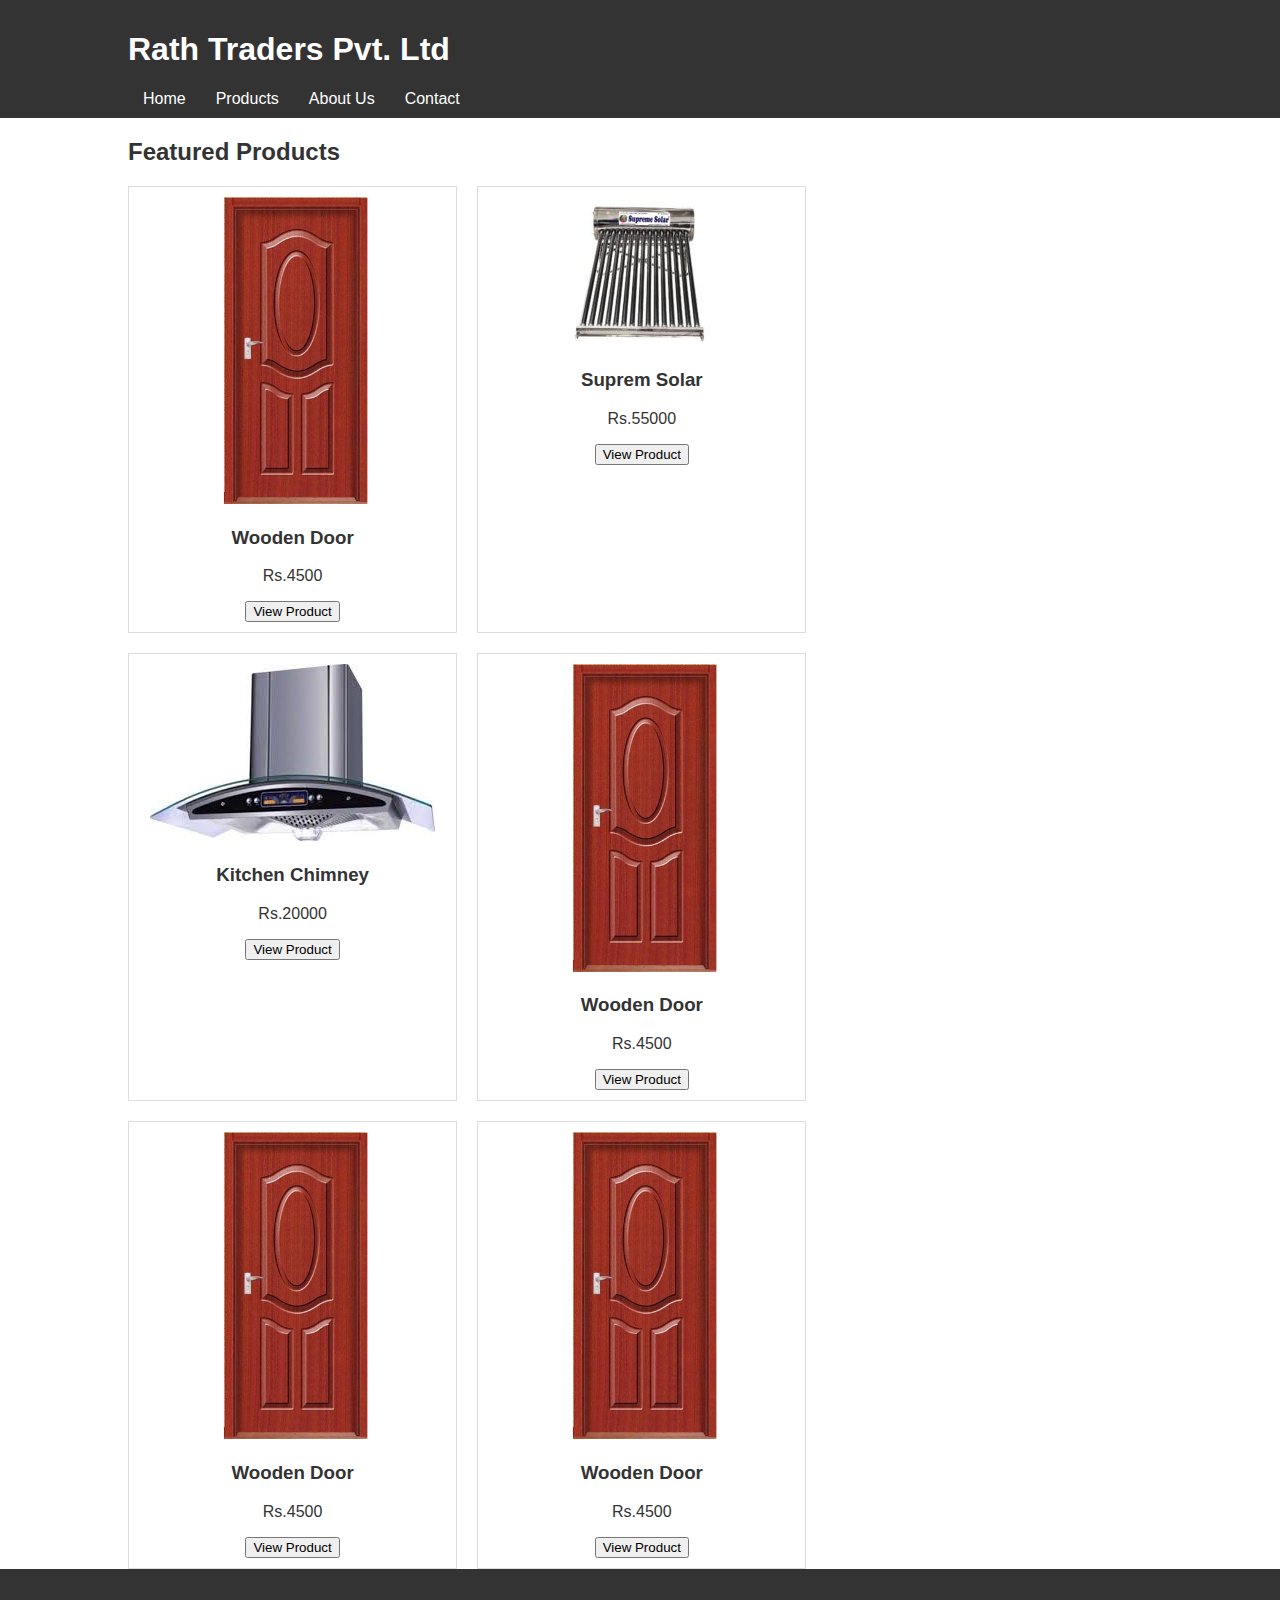
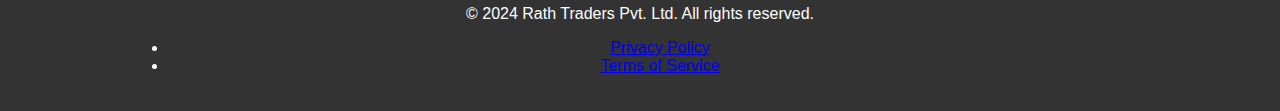
<file: Rath_Traders_Pvt.ltd/index.html>
<!DOCTYPE html>
<html lang="en">
<head>
    <meta charset="UTF-8">
    <meta name="viewport" content="width=device-width, initial-scale=1.0">
    <title>Rath Traders Pvt. Ltd</title>
    <link rel="stylesheet" href="styles.css">
</head>
<body>
   <!-- Header Section -->
   <header>
    <div class="container">
        <h1>Rath Traders Pvt. Ltd</h1>
        <nav>
            <ul>
                <li><a href="index.html">Home</a></li>
                <li><a href="product.html">Products</a></li>
                <li><a href="about.html">About Us</a></li>
                <li><a href="contact.html">Contact</a></li>
            </ul>
        </nav>
    </div>
</header>

    <main>

        <section class="product-list">
            <div class="container">
                <h2>Featured Products</h2>
                <div class="product-grid">
                    <div class="product-card">
                        <img src="images/door_image.jpg" alt="door">
                        <h3>Wooden Door</h3>
                        <p>Rs.4500</p>
                        <button class="cta-button">View Product</button>
                    </div>
                    <div class="product-card">
                        <img src="images/suprem_solar.jpeg" alt="Solar">
                        <h3>Suprem Solar</h3>
                        <p>Rs.55000</p>
                        <button class="cta-button">View Product</button>
                    </div>
                    <div class="product-card">
                        <img src="images/kitchen_chimney.jpg" alt="Chimney">
                        <h3>Kitchen Chimney</h3>
                        <p>Rs.20000</p>
                        <button class="cta-button">View Product</button>
                    </div>
                    <div class="product-card">
                        <img src="images/door_image.jpg" alt="door">
                        <h3>Wooden Door</h3>
                        <p>Rs.4500</p>
                        <button class="cta-button">View Product</button>
                    </div>
                    <div class="product-card">
                        <img src="images/door_image.jpg" alt="door">
                        <h3>Wooden Door</h3>
                        <p>Rs.4500</p>
                        <button class="cta-button">View Product</button>
                    </div>
                    <div class="product-card">
                        <img src="images/door_image.jpg" alt="door">
                        <h3>Wooden Door</h3>
                        <p>Rs.4500</p>
                        <button class="cta-button">View Product</button>
                    </div>
                </div>
            </div>
        </section>
    </main>

    <!-- Footer Section -->


    <footer>
        <div class="container">
            <p>&copy; 2024 Rath Traders Pvt. Ltd. All rights reserved.</p>
            <ul>
                <li><a href="#">Privacy Policy</a></li>
                <li><a href="#">Terms of Service</a></li>
            </ul>
        </div>
    </footer>
</body>
</html>
</file>
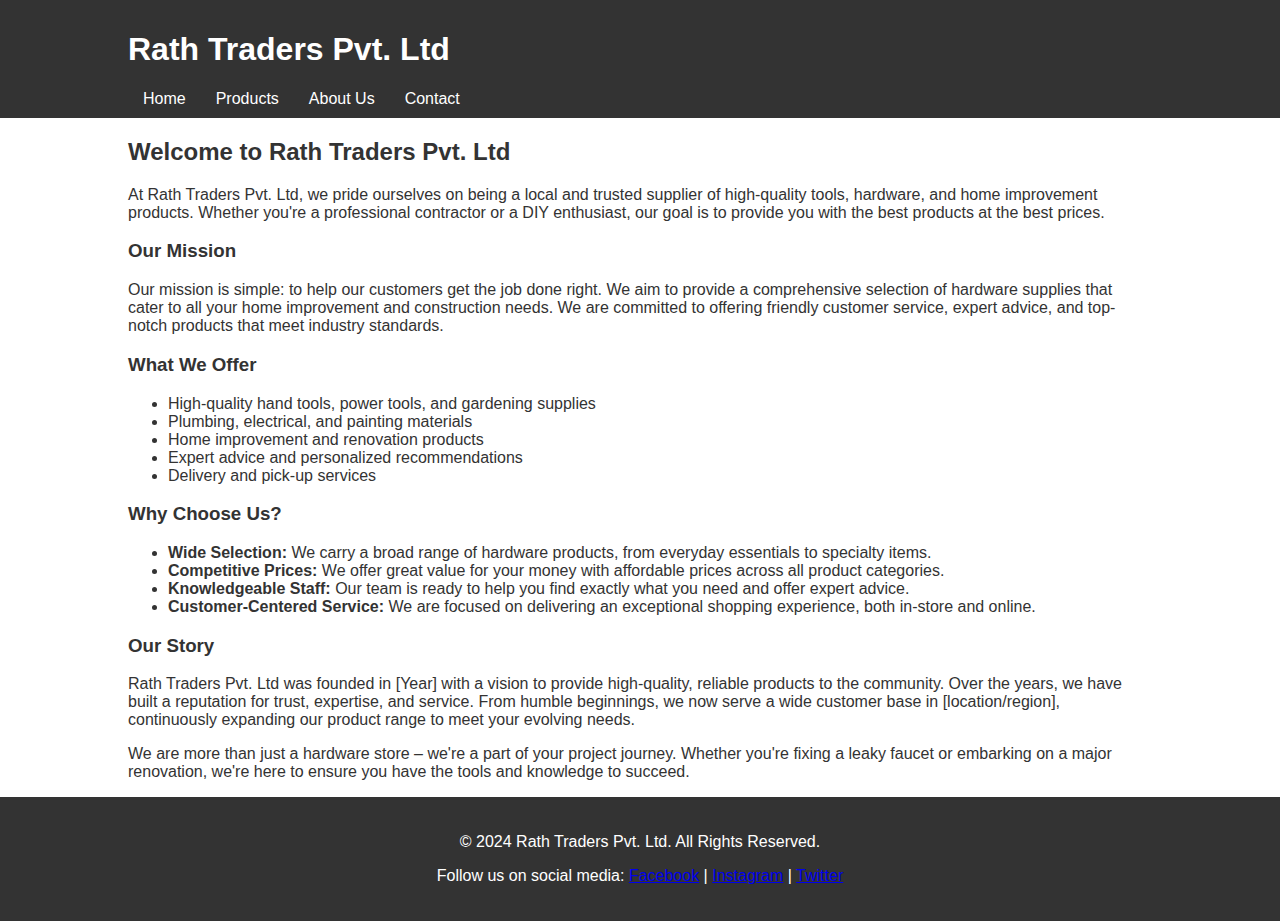
<file: Rath_Traders_Pvt.ltd/about.html>
<!DOCTYPE html>
<html lang="en">

<head>
    <meta charset="UTF-8">
    <meta name="viewport" content="width=device-width, initial-scale=1.0">
    <meta name="description" content="About Us - Ruth Hardware Store for Quality Tools and Supplies">
    <title>About Us - Rath Traders Pvt. Ltd</title>
    <link rel="stylesheet" href="styles.css">
</head>

<body>

    <!-- Header Section -->
    <header>
        <div class="container">
            <h1>Rath Traders Pvt. Ltd</h1>
            <nav>
                <ul>
                    <li><a href="index.html">Home</a></li>
                    <li><a href="product.html">Products</a></li>
                    <li><a href="about.html">About Us</a></li>
                    <li><a href="contact.html">Contact</a></li>
                </ul>
            </nav>
        </div>
    </header>

    <!-- Main Section -->
    <main>
        <section class="about-us">
            <div class="container">
                <h2>Welcome to Rath Traders Pvt. Ltd</h2>
                <p>At Rath Traders Pvt. Ltd, we pride ourselves on being a local and trusted supplier of high-quality tools, hardware, and home improvement products. Whether you're a professional contractor or a DIY enthusiast, our goal is to provide you with the best products at the best prices.</p>

                <h3>Our Mission</h3>
                <p>Our mission is simple: to help our customers get the job done right. We aim to provide a comprehensive selection of hardware supplies that cater to all your home improvement and construction needs. We are committed to offering friendly customer service, expert advice, and top-notch products that meet industry standards.</p>

                <h3>What We Offer</h3>
                <ul>
                    <li>High-quality hand tools, power tools, and gardening supplies</li>
                    <li>Plumbing, electrical, and painting materials</li>
                    <li>Home improvement and renovation products</li>
                    <li>Expert advice and personalized recommendations</li>
                    <li>Delivery and pick-up services</li>
                </ul>

                <h3>Why Choose Us?</h3>
                <ul>
                    <li><strong>Wide Selection:</strong> We carry a broad range of hardware products, from everyday essentials to specialty items.</li>
                    <li><strong>Competitive Prices:</strong> We offer great value for your money with affordable prices across all product categories.</li>
                    <li><strong>Knowledgeable Staff:</strong> Our team is ready to help you find exactly what you need and offer expert advice.</li>
                    <li><strong>Customer-Centered Service:</strong> We are focused on delivering an exceptional shopping experience, both in-store and online.</li>
                </ul>

                <h3>Our Story</h3>
                <p>Rath Traders Pvt. Ltd was founded in [Year] with a vision to provide high-quality, reliable products to the community. Over the years, we have built a reputation for trust, expertise, and service. From humble beginnings, we now serve a wide customer base in [location/region], continuously expanding our product range to meet your evolving needs.</p>

                <p>We are more than just a hardware store – we're a part of your project journey. Whether you're fixing a leaky faucet or embarking on a major renovation, we're here to ensure you have the tools and knowledge to succeed.</p>
            </div>
        </section>
    </main>

    <!-- Footer Section -->
    <footer>
        <div class="container">
            <p>&copy; 2024 Rath Traders Pvt. Ltd. All Rights Reserved.</p>
            <p>Follow us on social media: 
                <a href="https://facebook.com">Facebook</a> | 
                <a href="https://instagram.com">Instagram</a> | 
                <a href="https://twitter.com">Twitter</a>
            </p>
        </div>
    </footer>

</body>

</html>
</file>
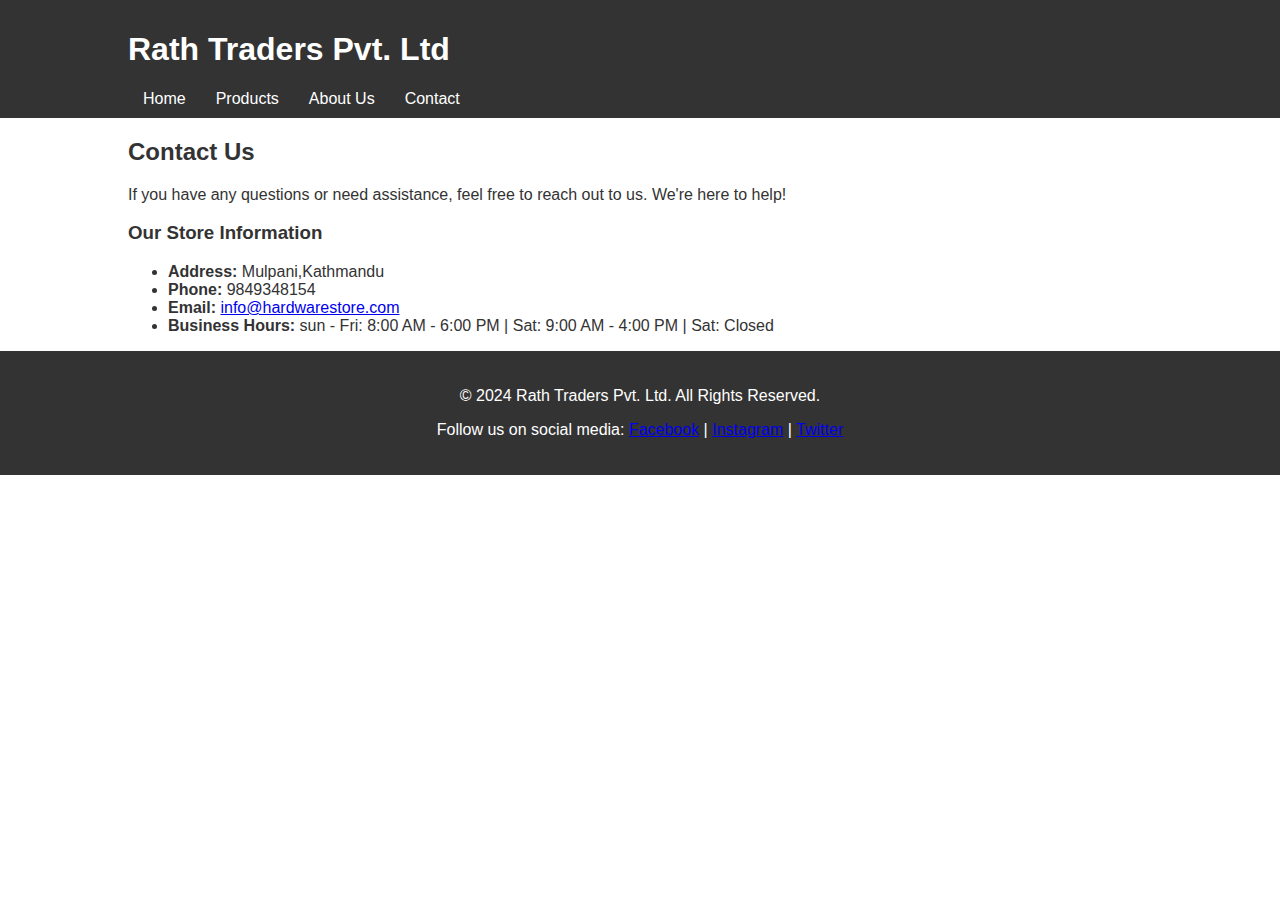
<file: Rath_Traders_Pvt.ltd/contact.html>
<!DOCTYPE html>
<html lang="en">

<head>
    <meta charset="UTF-8">
    <meta name="viewport" content="width=device-width, initial-scale=1.0">
    <meta name="description" content="Contact Us - Get in Touch with Your Local Hardware Shop">
    <title>Contact Us - Rath Traders Pvt. Ltd</title>
    <link rel="stylesheet" href="styles.css">
</head>

<body>

    <!-- Header Section -->
    <header>
        <div class="container">
            <h1>Rath Traders Pvt. Ltd</h1>
            <nav>
                <ul>
                    <li><a href="index.html">Home</a></li>
                    <li><a href="product.html">Products</a></li>
                    <li><a href="about.html">About Us</a></li>
                    <li><a href="contact.html">Contact</a></li>
                </ul>
            </nav>
        </div>
    </header>

    <!-- Main Section -->
    <main>
        <section class="contact-us">
            <div class="container">
                <h2>Contact Us</h2>
                <p>If you have any questions or need assistance, feel free to reach out to us. We're here to help!</p>

                <!-- Contact Info -->
                <div class="contact-info">
                    <h3>Our Store Information</h3>
                    <ul>
                        <li><strong>Address:</strong> Mulpani,Kathmandu</li>
                        <li><strong>Phone:</strong> 9849348154</li>
                        <li><strong>Email:</strong> <a href="mailto:info@hardwarestore.com">info@hardwarestore.com</a></li>
                        <li><strong>Business Hours:</strong> sun - Fri: 8:00 AM - 6:00 PM | Sat: 9:00 AM - 4:00 PM | Sat: Closed</li>
                    </ul>
                </div>

        </section>
    </main>

    <!-- Footer Section -->
    <footer>
        <div class="container">
            <p>&copy; 2024 Rath Traders Pvt. Ltd. All Rights Reserved.</p>
            <p>Follow us on social media: 
                <a href="https://facebook.com">Facebook</a> | 
                <a href="https://instagram.com">Instagram</a> | 
                <a href="https://twitter.com">Twitter</a>
            </p>
        </div>
    </footer>

</body>

</html>
</file>
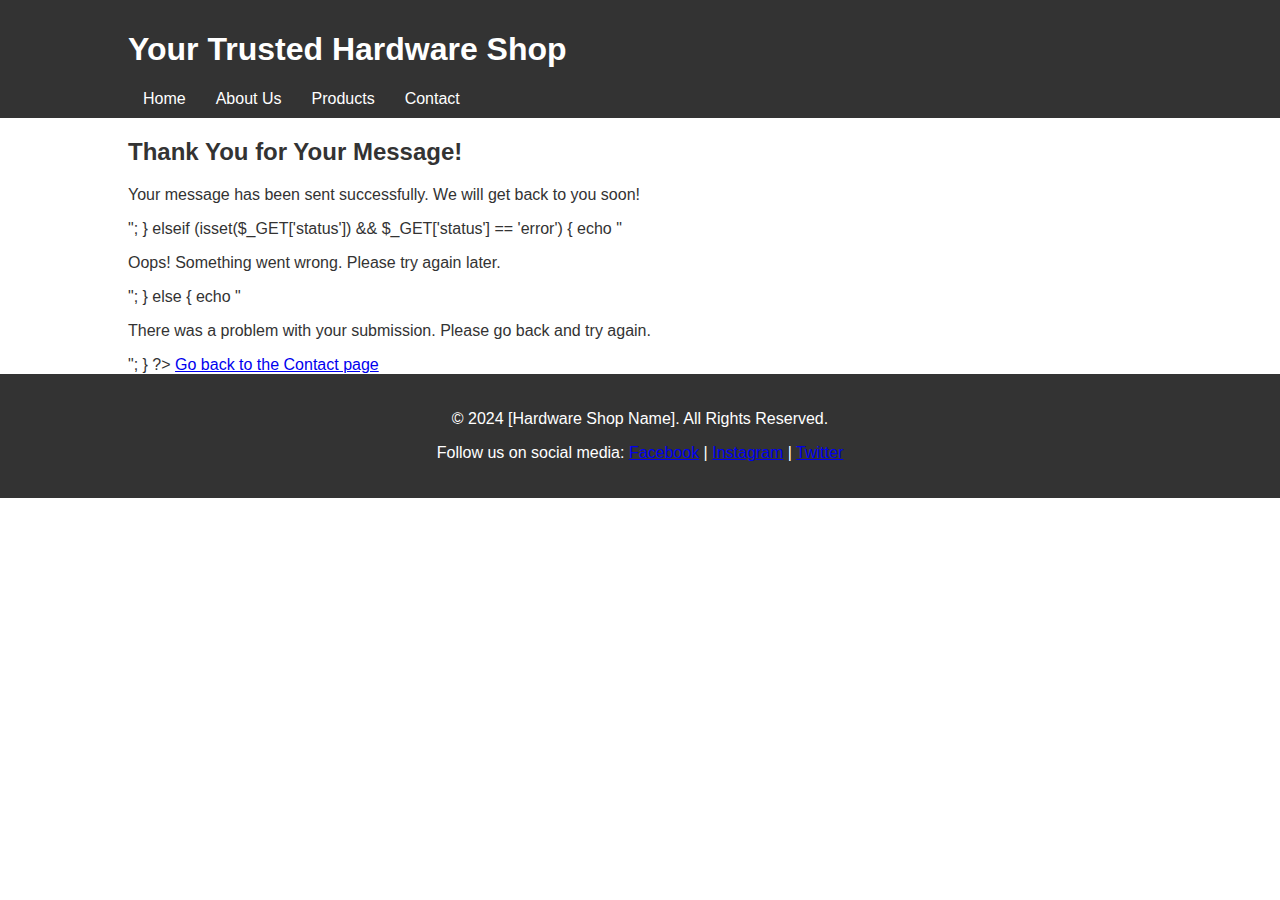
<file: Rath_Traders_Pvt.ltd/thank_you.html>
<!DOCTYPE html>
<html lang="en">

<head>
    <meta charset="UTF-8">
    <meta name="viewport" content="width=device-width, initial-scale=1.0">
    <meta name="description" content="Thank You for Contacting - Hardware Shop">
    <title>Thank You - [Hardware Shop Name]</title>
    <link rel="stylesheet" href="styles.css"> <!-- Optional, add your custom CSS -->
</head>

<body>

    <!-- Header Section -->
    <header>
        <div class="container">
            <h1>Your Trusted Hardware Shop</h1>
            <nav>
                <ul>
                    <li><a href="index.html">Home</a></li>
                    <li><a href="about.html">About Us</a></li>
                    <li><a href="products.html">Products</a></li>
                    <li><a href="contact.html">Contact</a></li>
                </ul>
            </nav>
        </div>
    </header>

    <!-- Main Content -->
    <main>
        <section class="thank-you">
            <div class="container">
                <h2>Thank You for Your Message!</h2>
                
                <!-- Success or Error Message -->
                <?php
                if (isset($_GET['status']) && $_GET['status'] == 'success') {
                    echo "<p>Your message has been sent successfully. We will get back to you soon!</p>";
                } elseif (isset($_GET['status']) && $_GET['status'] == 'error') {
                    echo "<p>Oops! Something went wrong. Please try again later.</p>";
                } else {
                    echo "<p>There was a problem with your submission. Please go back and try again.</p>";
                }
                ?>

                <a href="contact.html">Go back to the Contact page</a>
            </div>
        </section>
    </main>

    <!-- Footer Section -->
    <footer>
        <div class="container">
            <p>&copy; 2024 [Hardware Shop Name]. All Rights Reserved.</p>
            <p>Follow us on social media: 
                <a href="https://facebook.com">Facebook</a> | 
                <a href="https://instagram.com">Instagram</a> | 
                <a href="https://twitter.com">Twitter</a>
            </p>
        </div>
    </footer>

</body>

</html>
</file>
<file: Rath_Traders_Pvt.ltd/styles.css>
/* General Styles */
body {
    font-family: Arial, sans-serif;
    margin: 0;
    padding: 0;
    color: #333;
}

.container {
    width: 80%;
    margin: 0 auto;
}

/* Header Styles */
header {
    background: #333;
    color: #fff;
    padding: 10px 0;
}

.logo h1 {
    margin: 0;
}

nav ul {
    list-style: none;
    padding: 0;
    margin: 0;
    display: flex;
}

nav ul li {
    margin: 0 15px;
}

nav ul li a {
    color: #fff;
    text-decoration: none;
}

.search-cart {
    display: flex;
    align-items: center;
}

.search-cart input {
    padding: 5px;
    margin-right: 10px;
}

.search-cart button {
    padding: 5px 10px;
}

/* Hero Section */
.hero {
    background: url('hero-image.jpg') no-repeat center center;
    background-size: cover;
    color: #fff;
    text-align: center;
    padding: 100px 0;
}

.hero-content {
    max-width: 600px;
    margin: 0 auto;
}

.btn-primary {
    background: #e74c3c;
    color: #fff;
    padding: 10px 20px;
    text-decoration: none;
    border-radius: 5px;
}

/* Featured Products */
.featured-products {
    padding: 20px 0;
}

.product-grid {
    display: flex;
    flex-wrap: wrap;
    gap: 20px;
}

.product-card {
    border: 1px solid #ddd;
    padding: 10px;
    text-align: center;
    width: 30%;
}

.product-card img {
    max-width: 100%;
    height: auto;
}

.btn-secondary {
    background: #3498db;
    color: #fff;
    padding: 10px 15px;
    border: none;
    border-radius: 5px;
    cursor: pointer;
}

/* Footer */
footer {
    background: #333;
    color: #fff;
    padding: 20px 0;
    text-align: center;
}

.social-icons a {
    margin: 0 10px;
    color: #fff;
    text-decoration: none;
}

.footer-links a {
    margin: 0 10px;
    color: #fff;
    text-decoration: none;
}
</file>
